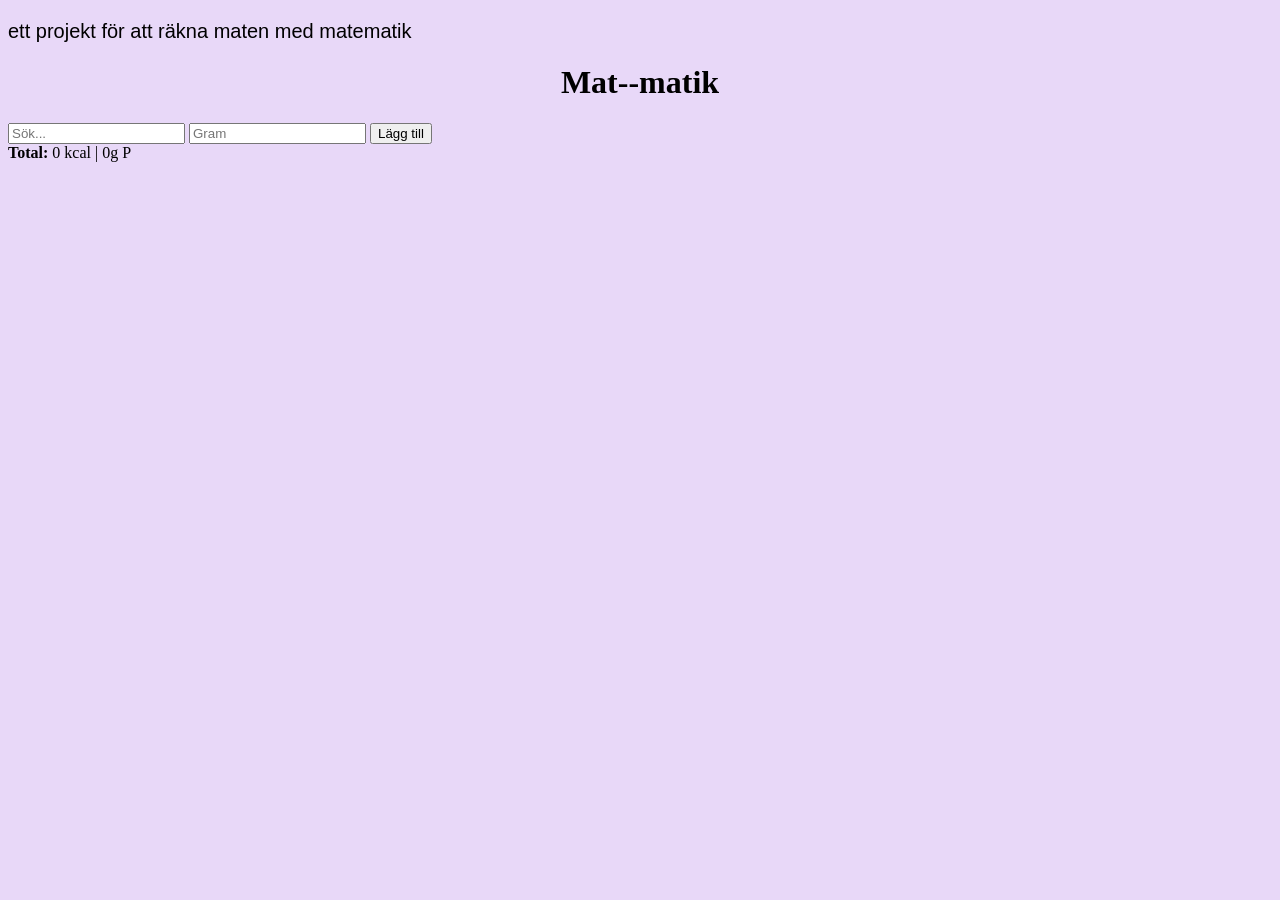
<file: index.html>
<!DOCTYPE html>
<html lang="sv">
<head>
    <meta charset="UTF-8">
    <title>Mat_matik</title>
   <link rel="stylesheet" href="style.css">

</head>
<body>
<p>ett projekt för att räkna maten med matematik</p>
    <h1>Mat--matik</h3>
    <input type="text" id="search-text" list="ingredientOptions" placeholder="Sök...">
    <datalist id="ingredientOptions"></datalist>
    <input type="number" id="amount-gram" placeholder="Gram">
    <button id="addButton">Lägg till</button>

    <div id="ingredientsContainer"></div>

    <div id="summary">
        <strong>Total:</strong> <span id="total-kcal">0</span> kcal | 
        <span id="total-protein">0</span>g P
    </div>

    <script src="script.js"></script>
</body>
</html>
</file>
<file: style.css>
body {
    background-color: rgba(210, 177, 241, 0.489);
}

h1 {
    text-align: center;
}

p {
    font-family: Verdana, Geneva, Tahoma, sans-serif;
    font-size: 20px;
}
</file>
